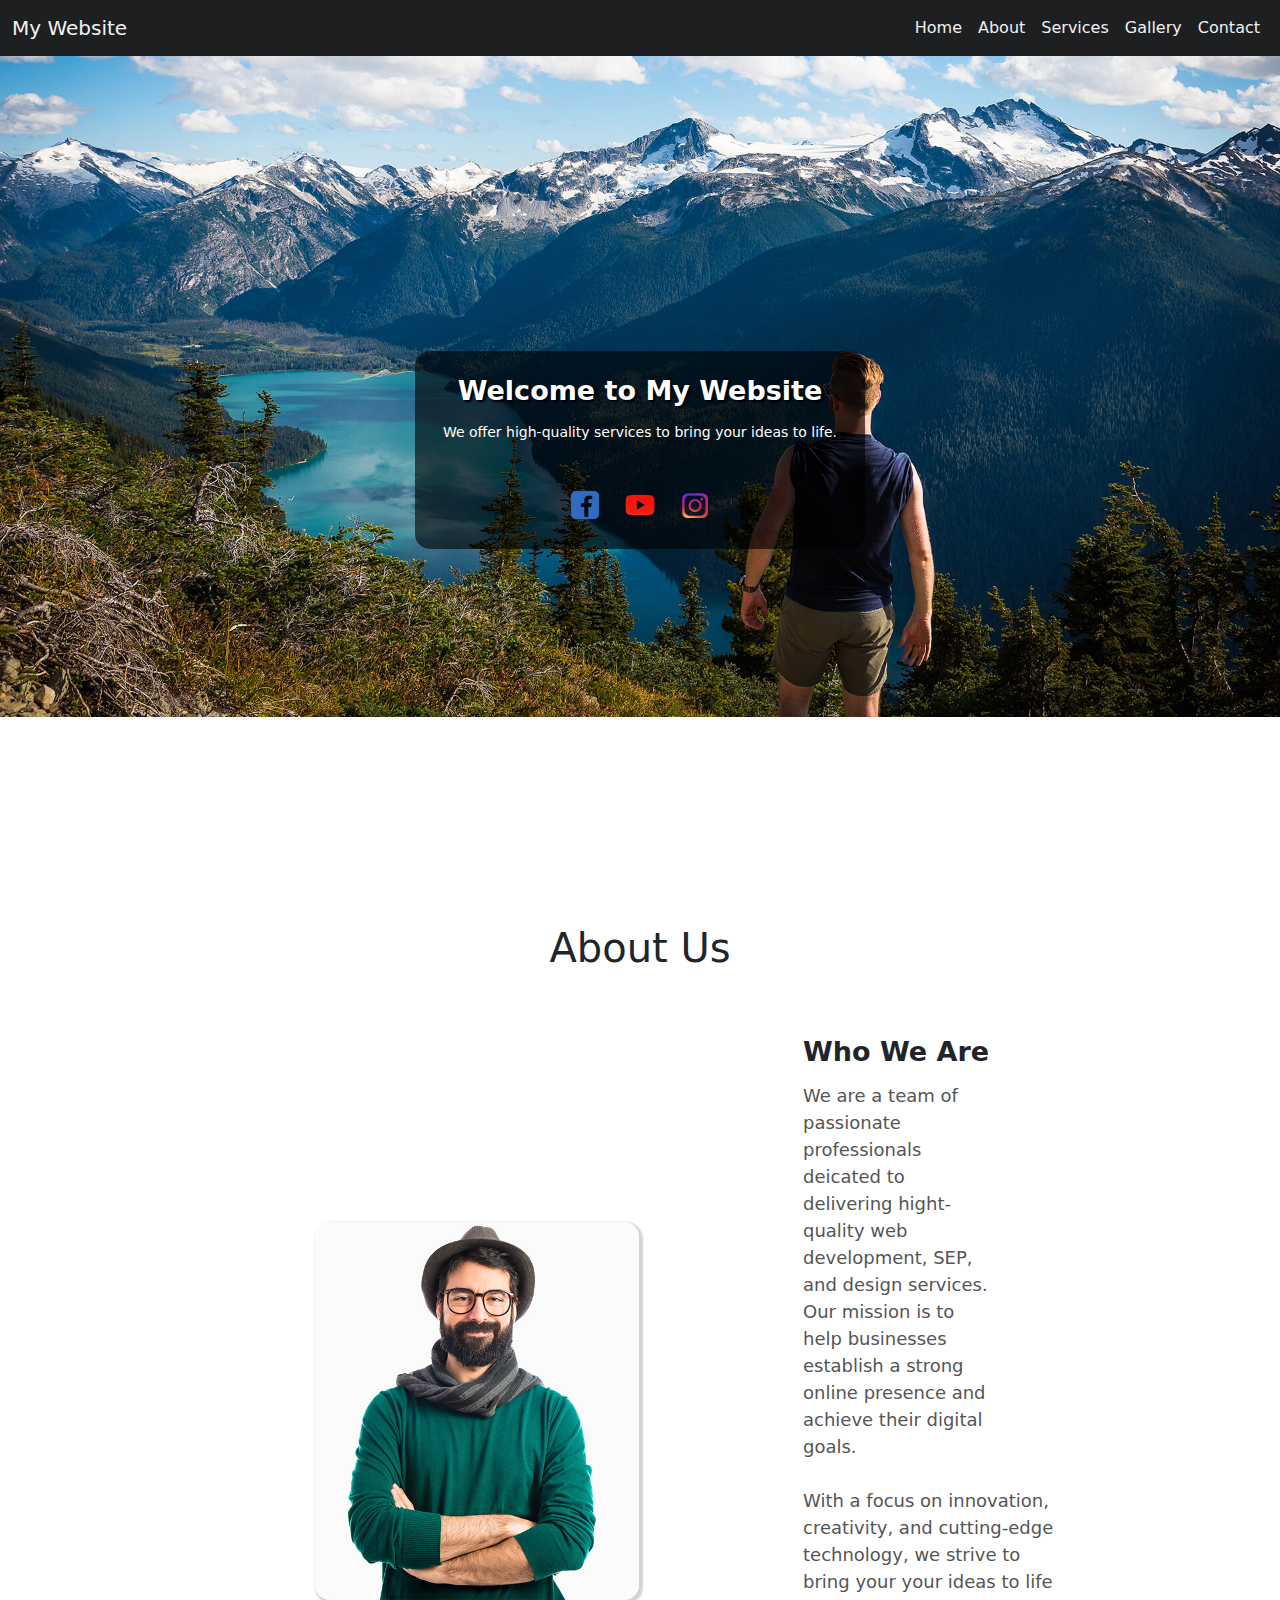
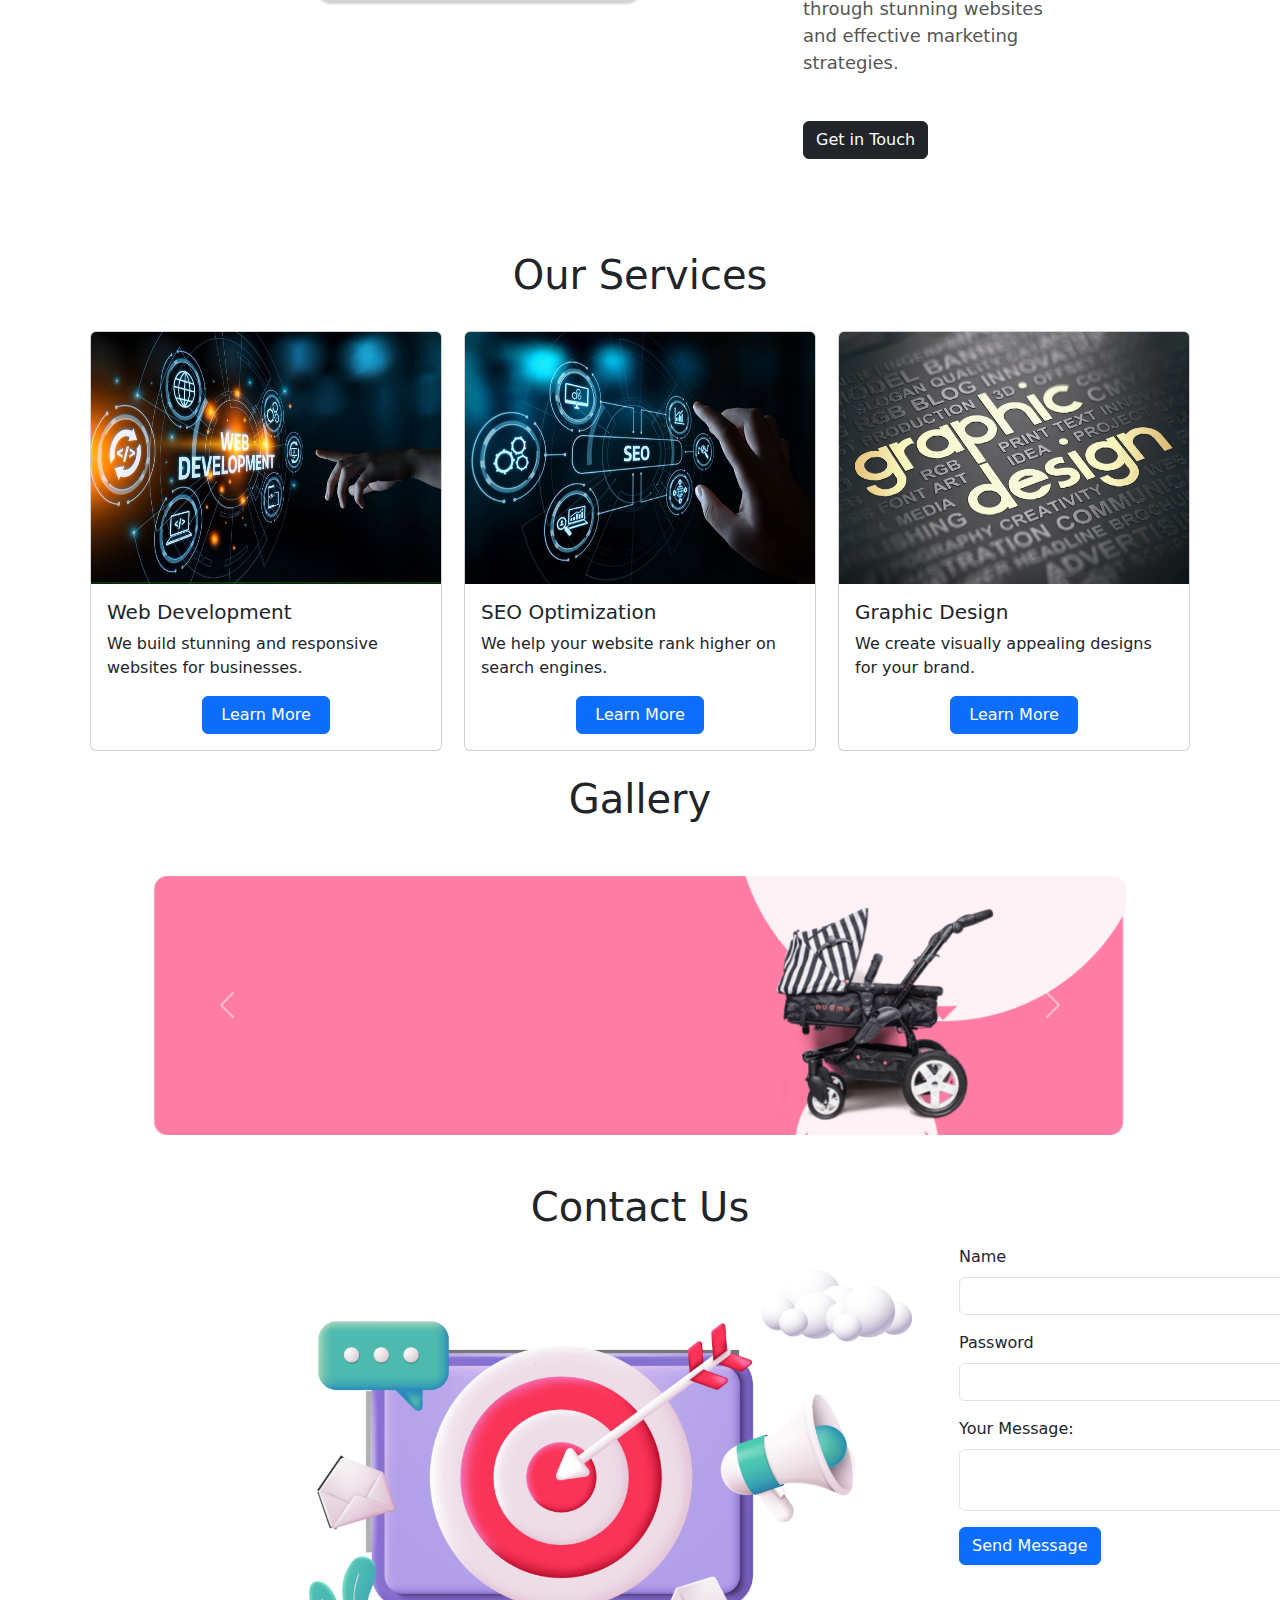
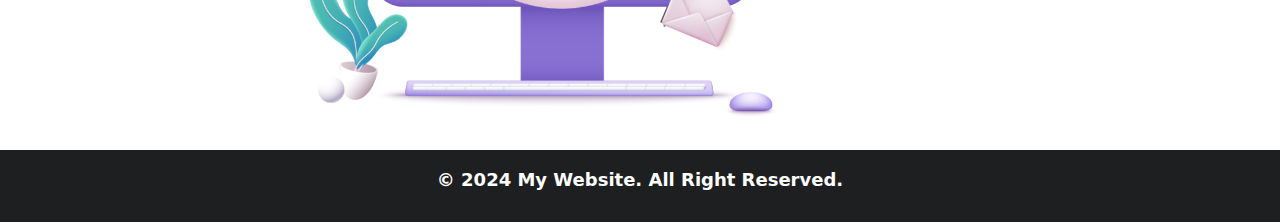
<file: index.html>
<!DOCTYPE html>
<html lang="en">
  <head>
    <meta charset="UTF-8" />
    <meta name="viewport" content="width=device-width, initial-scale=1" />
    <title>My Website!!</title>
    <link rel="stylesheet" href="bootstrap.min.css">
    <link rel="stylesheet" href="style.css" />
  </head>
  <body>
    <nav class="navbar navbar-expand-lg navbar-custom">
      <div class="container-fluid">
        <a class="navbar-brand" href="#">My Website</a>
        <button
          class="navbar-toggler"
          type="button"
          data-bs-toggle="collapse"
          data-bs-target="#navbarNav"
          aria-controls="navbarNav"
          aria-expanded="false"
          aria-label="Toggle navigation"
        >
          <span class="navbar-toggler-icon" style="filter: invert(100%)"></span>
        </button>
        <div
          class="collapse navbar-collapse justify-content-end"
          id="navbarNav"
        >
          <ul class="navbar-nav">
            <li class="nav-item"><a class="nav-link" href="#Home">Home</a></li>
            <li class="nav-item">
              <a class="nav-link" href="#About">About</a>
            </li>
            <li class="nav-item">
              <a class="nav-link" href="#Services">Services</a>
            </li>
            <li class="nav-item">
              <a class="nav-link" href="#Gallery">Gallery</a>
            </li>
            <li class="nav-item">
              <a class="nav-link" href="#Contact">Contact</a>
            </li>
          </ul>
        </div>
      </div>
    </nav>

    <!-- under-navbar -->
    <div class="under-navbar position-relative">
      <section id="Home">
        <img src="bg.jpg" class="img-fluid" alt="background" />
        <div class="black-box position-absolute">
          <div class="p-text-con">
            <p class="pp1">Welcome to My Website</p>
            <p class="pp2">
              We offer high-quality services to bring your ideas to life.
            </p>
          </div>
          <div class="img-link-con">
            <a href="https://ar-ar.facebook.com/?lang=fa" target="_blank"
              ><img
                src="صورة بدون خلفية لفيس بوك.png"
                alt="facebook"
            /></a>
            <a href="https://www.youtube.com/" target="_blank"
              ><img
                src="صورة بدون خلفية ليوتيوب.png"
                alt="youtube"
            /></a>
            <a href="https://www.instagram.com/" target="_blank"
              ><img
                src="صورة بدون خلفية لانستجرام.png"
                alt="instagram"
            /></a>
          </div>
        </div>
      </section>
    </div>
    <!-- About Us -->
    <div class="About-section">
      <section id="About">
        <!-- Heading -->
        <div class="head2233">
          <h1 class="mt-4">About Us</h1>
        </div>
        <!-- img -->
        <div class="About-img mt-3">
          <img
            src="hero.jpg"
            class="img-fluid mt-4 ms-5"
            alt="About-img"
          />
          <!-- text -->
          <dl>
            <dt>Who We Are</dt>
            <dd class="dd1">
              We are a team of passionate professionals deicated to delivering
              hight-quality web development, SEP, and design services. Our
              mission is to help businesses establish a strong online presence
              and achieve their digital goals.
            </dd>
            <dd class="dd2">
              With a focus on innovation, creativity, and cutting-edge
              technology, we strive to bring your your ideas to life through
              stunning websites and effective marketing strategies.
              <!-- button -->
              <div class="mt-3 dd3">
                <a href="#Contact" class="btn btn-dark">Get in Touch</a>
              </div>
            </dd>
          </dl>
        </div>
      </section>
    </div>
    <!-- cards -->
    <div class="card-section">
      <section id="Services">
        <!-- heading -->
        <div class="head1234">
          <h1 class="mt-5">Our Services</h1>
        </div>
        <div class="cards mt-4">
          <!-- card1 -->
          <div class="card caeds1" style="width: 22rem">
            <img src="web.jpg" class="card-img-top" alt="web" />
            <div class="card-body">
              <h5 class="card-title">Web Development</h5>
              <p class="card-text">
                We build stunning and responsive websites for businesses.
              </p>
              <a href="#" class="btn btn-primary">Learn More</a>
            </div>
          </div>
          <!-- card2 -->
          <div class="card caeds2" style="width: 22rem">
            <img src="seco.jpg" class="card-img-top" alt="seo" />
            <div class="card-body">
              <h5 class="card-title">SEO Optimization</h5>
              <p class="card-text">
                We help your website rank higher on search engines.
              </p>
              <a href="#" class="btn btn-primary">Learn More</a>
            </div>
          </div>
          <!-- card3 -->
          <div class="card cards3" style="width: 22rem">
            <img src="gd.jpg" class="card-img-top" alt="???" />
            <div class="card-body">
              <h5 class="card-title">Graphic Design</h5>
              <p class="card-text">
                We create visually appealing designs for your brand.
              </p>
              <a href="#" class="btn btn-primary">Learn More</a>
            </div>
          </div>
        </div>
      </section>
    </div>
    <!-- Gallery-section -->
    <div class="Gallery-section">
      <!-- heading -->
      <section id="Gallery">
        <div class="head467">
          <h1 class="mt-4">Gallery</h1>
        </div>
        <!-- Carousel -->
        <div class="Carousel222">
          <div
            id="carouselExampleControls"
            class="carousel slide"
            data-bs-ride="carousel"
          >
            <div class="carousel-inner">
              <div class="carousel-item active">
                <img
                  src="Group 1171275264.png"
                  class="d-block w-100"
                  alt="..."
                />
              </div>
              <div class="carousel-item">
                <img
                  src="Group 1171275271.jpg"
                  class="d-block w-100"
                  alt="..."
                />
              </div>
            </div>
            <button
              class="carousel-control-prev"
              type="button"
              data-bs-target="#carouselExampleControls"
              data-bs-slide="prev"
            >
              <span
                class="carousel-control-prev-icon"
                aria-hidden="true"
              ></span>
              <span class="visually-hidden">Previous</span>
            </button>
            <button
              class="carousel-control-next"
              type="button"
              data-bs-target="#carouselExampleControls"
              data-bs-slide="next"
            >
              <span
                class="carousel-control-next-icon"
                aria-hidden="true"
              ></span>
              <span class="visually-hidden">Next</span>
            </button>
          </div>
        </div>
      </section>
    </div>
    <!-- conatct-section -->
     <div class="conatct-section">
      <section id="Contact">
        <div class="head9988">
          <h1 class="mt-5">Contact Us</h1>
        </div>
        <!-- Form -->
         <div class="form-img-container">
          <img src="hero.png" class="img-fluid" alt="form-img">
          <div>
  <form class="contact-form container">
  <div class="mb-3">
    <label for="exampleInputEmail1" class="form-label">Name</label>
    <input type="text" class="form-control full-width" id="exampleInputEmail1" aria-describedby="Name" required>
  </div>

  <div class="mb-3">
    <label for="exampleInputPassword1" class="form-label">Password</label>
    <input type="password" class="form-control full-width" id="exampleInputPassword1" required>
  </div>

  <div class="mb-3">
    <label for="message" class="form-label">Your Message:</label>
    <textarea id="message" name="message" class="form-control full-width"  required></textarea>
  </div>
  <button type="submit" class="btn btn-primary fff">Send Message</button>
</form>
         </div>
         </div>
      </section>
     </div>
     <!-- copyright -->
      <div class="final22">
        <div class="ftext">
          <p class="mt-3">© 2024 My Website. All Right Reserved.</p>
        </div>
      </div>
  </body>
</html>
</file>
<file: style.css>
/* navbar */
.navbar-custom {
  background-color: #1e1f21;
  position: fixed;
  width: 100%;
  z-index: 999;
}

.navbar-brand,
.nav-link {
  color: #f1f1f1 !important;
  transition: 0.3s ease;
}

.nav-link:hover {
  color: darkred !important;
}

.nav-link:active {
  transform: scale(0.8);
}

/* under-navbar section */
.under-navbar {
  position: relative;
  z-index: 1;
  height: 100vh;
  overflow: hidden;
}

.under-navbar .bg-img {
  position: absolute;
  width: 100%;
  height: 100%;
  object-fit: cover;
  top: 0;
  left: 0;
  z-index: -1;
}

/* black-box */
.black-box {
  position: absolute;
  top: 50%;
  left: 50%;
  transform: translate(-50%, -50%);
  background-color: rgba(0, 0, 0, 0.6);
  border-radius: 15px;
  width: 50vh;
  max-height: 100vh;
  min-height: 22vh;
  padding: 20px;
  display: flex;
  flex-direction: column;
  align-items: center;
  justify-content: flex-start;
  color: white;
  text-align: center;
  gap: 15px;
}

/* text styles */
.p-text-con {
  display: flex;
  flex-direction: column;
  align-items: center;
  gap: 10px;
}

.pp1 {
  font-weight: bold;
  font-size: 3vh;
  text-shadow: 2px 2px 2px #000000;
  margin: 0;
}

.pp2 {
  font-size: 14px;
  margin: 0;
}

/* social icons */
.img-link-con {
  display: flex;
  justify-content: center;
  gap: 15px;
  margin-top: 3vh;
}

.img-link-con img {
  width: 40px;
  height: 40px;
  padding: auto;
  cursor: pointer;
  transition: transform 0.3s ease;
}

.img-link-con img:hover {
  transform: scale(1.3);
}
.img-link-con img:active {
  transform: scale(0.8);
}
/* About Us */
.head2233 {
  /* heading */
  display: flex;
  justify-content: center;
  font-weight: bold;
}
.About-img {
  display: flex;
  align-items: center;
  font-weight: 400;
  gap: 20px;  
}
/* img */
.About-img img {
  border: none;
  border-radius: 15px;
  box-shadow: 2px 2px 2px 2px #d3d3d3;
  margin-left: 35vh !important;
  width: 36vh;
  height: 42vh;
}
/* text */
.About-img dl {
  margin: 4vh;
  margin-left: 16vh;
}

.About-img dt {
  font-weight: bold;
  font-size: 3vh;
  margin-bottom: 1vh
}

.About-img .dd1 {
  font-size: 2vh;
  color: #555;
  margin-right: 28vh;
}
.About-img .dd2 {
  font-size: 2vh;
  color: #555;
  margin-top: 3vh;
  margin-right: 20vh;
}
/* button */
.dd3 {
  margin-top: 5vh !important;
}
/* card */
.head1234 {
  /* heading */
  display: flex;
  justify-content: center;
  font-weight: bold;
}
/* cards */
.cards {
  display: flex;
  justify-content: center;
  gap: 22px;
}
.cards img {
  width: 100% !important;
  height: 28vh !important;
}
.cards a {
  display: flex;
  justify-content: center;
  margin-left: 30%;
  margin-right: 30%;
}
/* Gallery */
.head467 {
  /* heading */
  display: flex;
  justify-content: center;
  font-weight: bold;
}
.Carousel222 {
  margin-top: 5vh  !important;
  margin-left: 12%;
  margin-right: 12%;
}
/* contact */
.head9988 {
   display: flex;
  justify-content: center;
  font-weight: bold;
}
/* form-img */
.form-img-container {
  display: flex;
  align-items: center;
  gap: 20px;
}
.form-img-container img {
  width: 70vh;
  height: auto;
  margin-top: 2vh;
  margin-left: 33vh;
}
.full-width {
  width: 70vh;
}
.fff {
  margin-bottom: 20vh;
}
/* final */
.final22 {
  background-color: #1e1f21;
  width: 100%;
  height: 8vh;
}
.ftext {
  display: flex;
  justify-content: center;
  font-size: 2vh;
  font-weight: bold;
  color: #ffffff;
}
</file>
